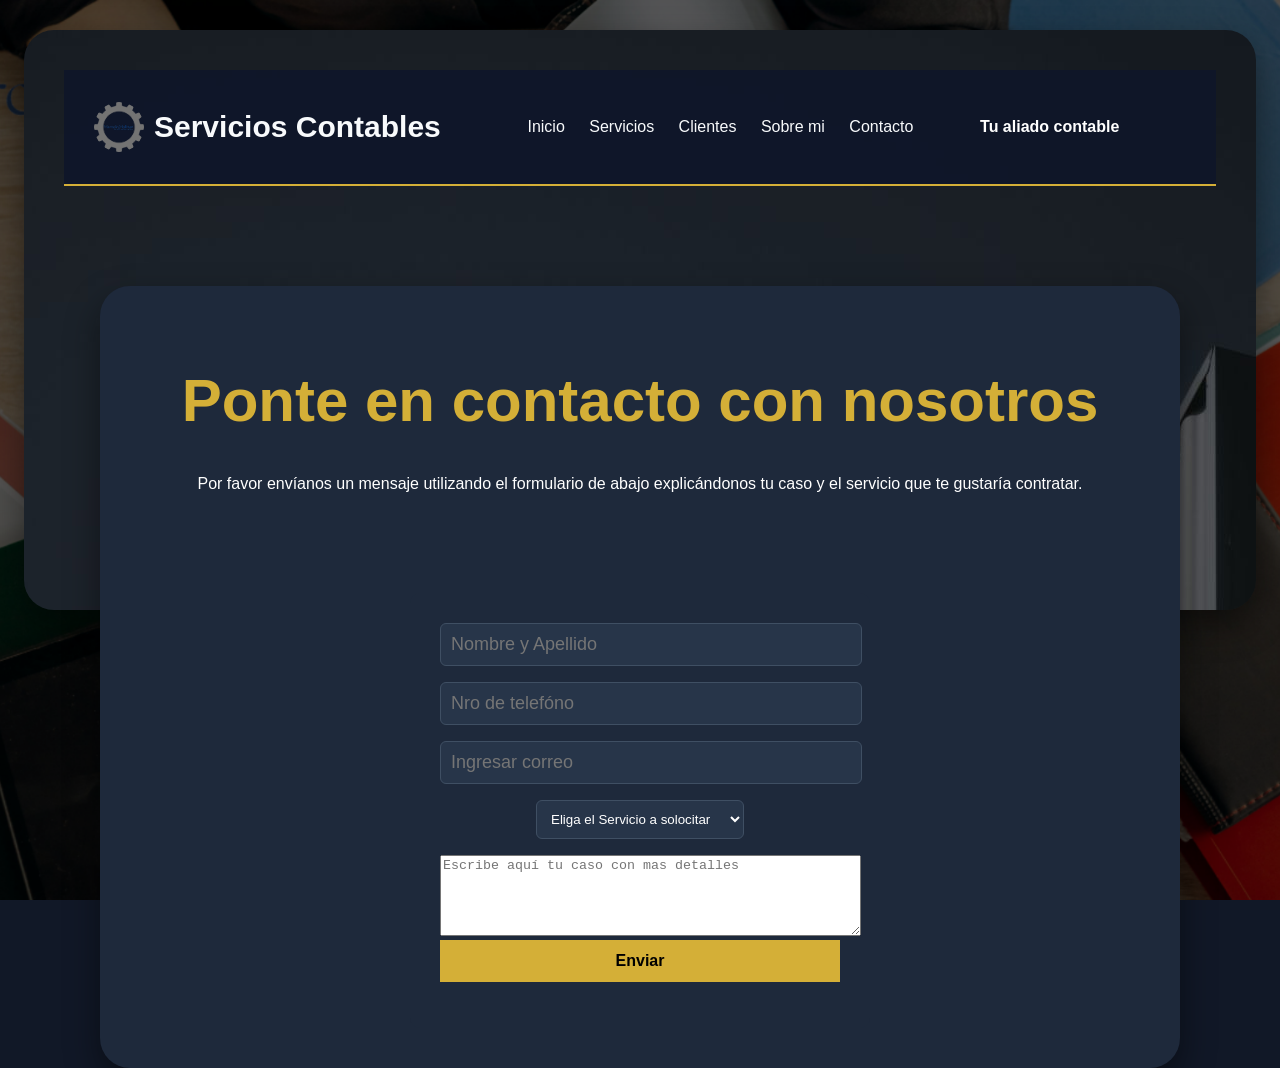
<file: WEB/WEB/contacto.html>
<!DOCTYPE html>
<html lang="es">
<head>
    <meta charset="UTF-8">
    <meta name="viewport" content="width=device-width, initial-scale=1.0">
    <title>Servicios Contables - (Contacto)</title>
    <link rel="stylesheet" href="style.css">
</head>
<body style="background-image: url('imagenes/Listas/fondodeinicio.png'); background-repeat: no-repeat; background-position: center; background-attachment: fixed; background-size: cover; margin: 0; min-height: 100vh;">
 
    <div class="inicio">
        <header>
            <div class="logo">
                <img src="imagenes/Listas/logo.png" alt="Logo de Contables">
                <h2>Servicios Contables</h2>
            </div>

            <nav>
                <a href="index.html">Inicio</a>
                <a href="servicio.html">Servicios</a>
                <a href="cliente.html">Clientes</a>
                <a href="Sobre mi.html">Sobre mi</a>
                <a href="contacto.html">Contacto</a>
            </nav>
            <h4 align="left">Tu aliado contable</h4><br>
        </header>

        <div class="form-container">
            <h1 align="center">Ponte en contacto con nosotros</h1>
            
            <p class="subtitle" align="center">
                Por favor envíanos un mensaje utilizando el formulario de abajo explicándonos tu caso y el servicio que te gustaría contratar.
            </p>

            <form action="mailto:marcelo.r.molinas.v1@gmail.com" method="post" enctype="text/plain">
              <input class="controls" name="nombre", type="text", id="nombre", placeholder="Nombre y Apellido", required>
              <input class="controls" name="Telefono", type="text", id="Telefono", placeholder="Nro de telefóno", required>
              <input class="controls" name="correo", type="email", id="correo", placeholder="Ingresar correo", required>
              <select class="opciones" name="Servicios">
                <option selected>Eliga el Servicio a solocitar</option>
                <option>Servicio de Auditoria</option>
                <option>Procedimientos Convenidos</option>
                <option>Consultoria Empresarial</option>
              </select>
              <textarea name="Comentario", cols="50", rows="5",  placeholder="Escribe aquí tu caso con mas detalles"></textarea>
              <input class="botons" name="botonenvio", type="submit", value="Enviar">
      </body>
</html>
</file>
<file: WEB/WEB/style.css>
body {
    background-color: #111827;
    color: #F8FAFC;
    margin: 0;
    font-family: 'Poppins', sans-serif;
}

/* HEADER */
header {
    background-color: rgba(15,23,42,.95);
    color: white;
    padding: 15px 30px;
    display: flex;
    align-items: center;
    justify-content: space-between;
    position: sticky;
    top: 0;
    z-index: 1000;
    border-bottom: 2px solid #D4AF37;
}

/* INICIO */
.inicio {
    width: 90%;
    height: 500px;
    max-width: 10000px;
    margin: 30px auto;

    background-color: rgba(15,23,42,.80);

    border-radius: 30px;

    padding: 40px;

    box-shadow: 0 15px 35px rgba(0,0,0,.45);

    color: white;

    text-align: center;

    background-image: url("fondoo.jpg");
}

/* TABLAS */
table {
    background-color: #1E293B;
    width: 100%;
    border-collapse: collapse;
    color: #F8FAFC;
}

/* LOGO */
.logo {
    display: flex;
    align-items: center;
    gap: 10px;
}

.logo img {
    width: 50px;
    height: 50px;
    border-radius: 50%;
}

/* NAV */
nav a {
    color: #F8FAFC;
    text-decoration: none;
    margin-left: 20px;
    font-weight: 500;
    transition: .3s;
}

nav a:hover {
    color: #D4AF37;
}

nav a img {
    width: 30px;
}

/* FOOTER */
footer {
    background-color: #0F172A;
    color: white;
    text-align: center;
    padding: 20px;
    margin-top: 40px;
    border-top: 2px solid #D4AF37;
}

footer .info {
    font-size: 14px;
}

/* CLIENTES */
.grid-clientes {
    display: grid;
    grid-template-columns: repeat(3, 1fr);
    gap: 20px;
    padding: 20px;
}

section h1 {
    text-align: center;
}

section article {
    text-align: center;
    padding: 20px;
    background: #1E293B;
    border-radius: 15px;
}

article img {
    height: 200px;
    width: 100%;
    object-fit: cover;
}

/* TITULOS */
h1 {
    font-size: 60px;
    color: #D4AF37;
    font-weight: 700;
}

h2 {
    font-size: 30px;
    color: #F8FAFC;
    font-weight: 600;
}

h3{
    color:#CBD5E1;
}

/* IMAGENES REDONDAS */
.img, .imagen {
    width: 200px;
    height: 200px;
    border-radius: 50%;
    object-fit: cover;
    border: 3px solid #D4AF37;
}

/* CONTENEDOR SERVICIOS */
.contenedor {
    display: flex;
    justify-content: space-between;
    align-items: stretch;
    gap: 20px;
    width: 100%;
    margin: auto;
    flex-wrap: wrap;
    background-color: #273549;
}

/* COLUMNAS */
.columna1, .columna2, .columna3 {
    width: 300px;
    text-align: center;
    border: 1px solid #3F4F63;
    border-radius: 20px;
    padding: 15px;
    background-color: #1E293B;
    color: #F8FAFC;
    transition: .3s;
}

.columna1:hover,
.columna2:hover,
.columna3:hover{
    border-color:#D4AF37;
    box-shadow:0 0 20px rgba(212,175,55,.25);
}

/* ICONOS */
.columna1 img,
.columna2 img,
.columna3 img {
    height: 100px;
    width: 100px;
}

/* CONTENIDO */
.contenido {
    border: 1px solid #3F4F63;
}

.desplegable {
    overflow: visible;
}

/* ASIDE */
aside ul {
    display: flex;
    justify-content: space-between;
    align-items: center;
    padding: 0;
    list-style: none;
}

aside a{
    color:#D4AF37;
}

/* CLIENTES TEXTO */
.clientes p {
    font-size: 20px;
    color:#CBD5E1;
}

/* FORMULARIO */
form {
    width: 400px;
    background: #1E293B;
    padding: 30px;
    margin: auto;
    margin-top: 100px;
    border-radius: 10px;
}

.controls {
    width: 100%;
    background: #273549;
    padding: 10px;
    border-radius: 6px;
    margin-bottom: 16px;
    border: 1px solid #3F4F63;
    font-size: 18px;
    color: white;
}

.opciones {
    padding: 10px;
    border-radius: 6px;
    margin-bottom: 16px;
    background:#273549;
    color:white;
    border:1px solid #3F4F63;
}

.botons {
    width: 100%;
    background: #D4AF37;
    border: none;
    padding: 12px;
    color: black;
    font-size: 16px;
    margin-bottom: 16px;
    font-weight: 600;
    cursor:pointer;
    transition:.3s;
}

.botons:hover{
    background:#F4C542;
}

.form-container{
    width: 90%;
    max-width: 1000px;
    margin: 100px auto;

    background-color: #1E293B;

    border-radius: 30px;

    padding: 40px;

    box-shadow: 0 15px 35px rgba(0,0,0,.45);

    color: white;

    text-align: center;
}
</file>
